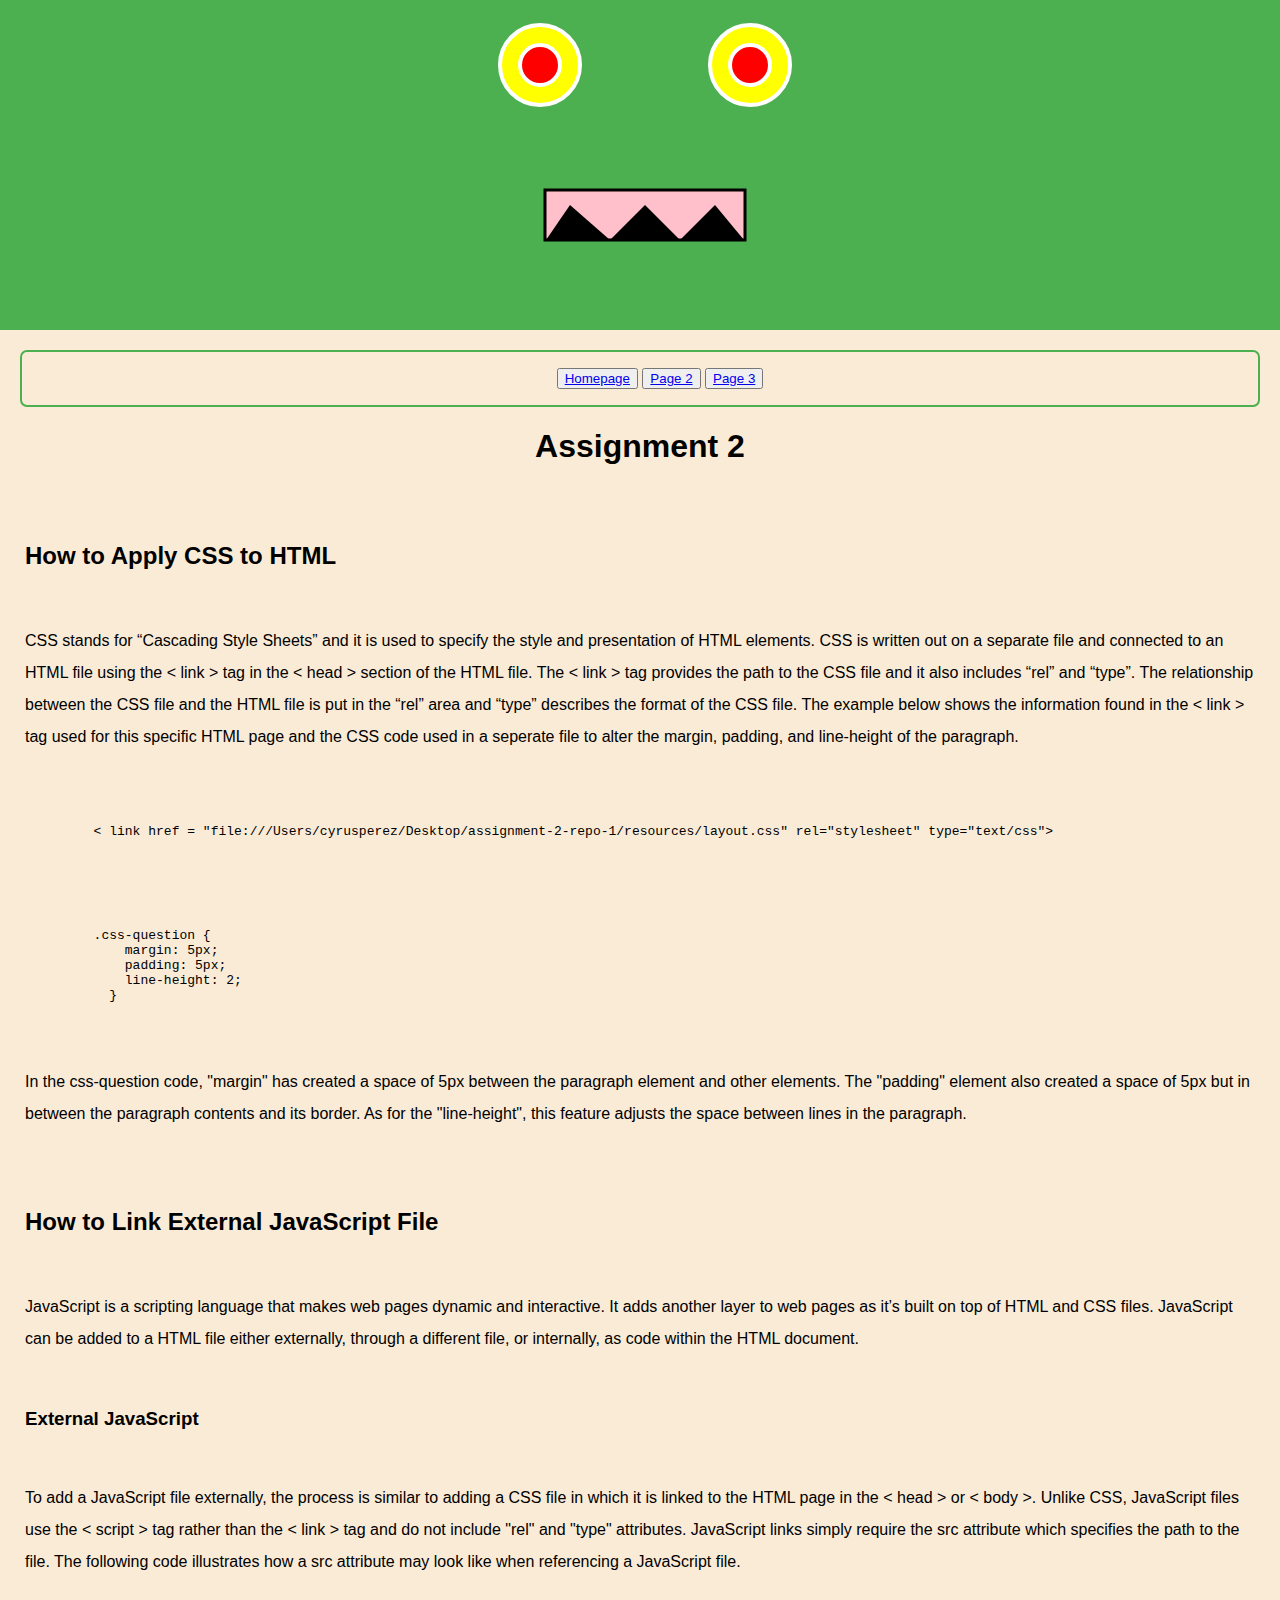
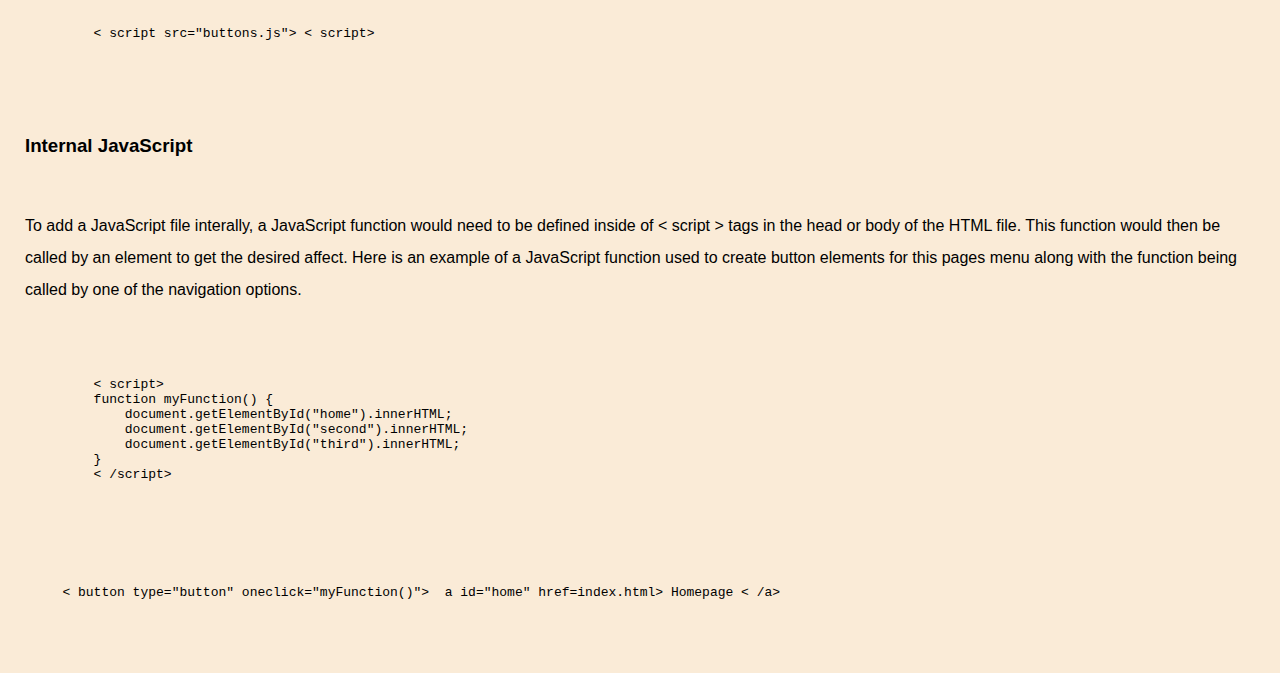
<file: index.html>
<!DOCTYPE html>
<html lang="en">
<head>
    <meta charset="UTF-8">
    <meta name="viewport" content="width=device-width, initial-scale=1.0">
    <title>Assignment 2</title> 
    <style>
        body{
            margin: 0;
            font-family: Arial, sans-serif;
            background-color: antiquewhite;
        }

        .banner {
            background-color: #4CAF50;
            color: white;
            padding: 15px;
            text-align: center;
            font-size: 24px;
            height: 300px;
            position: sticky;
        }

        .banner svg {
            height:300px;
            width:500px;
        }
    
        .content {
            padding: 20px;
            text-align: center;
        }

        .menu {
            text-align: center;
            box-sizing: content-box; 
            border: 2px solid;
            border-color: #4CAF50;
            border-radius: 7px;    
        }
    </style>
    <link rel="stylesheet" type="text/css" href="https://cyrusmp.github.io/assignment-2-repo/resources/style.css">
    <script>
        function myFunction() {
            document.getElementById("home").innerHTML;
            document.getElementById("second").innerHTML;
            document.getElementById("third").innerHTML;
        }
    </script>
</head>
<body>
    <div class="banner">
        <svg>
            <circle cx="150" cy="50" r="40" stroke="white" stroke-width="4" fill="yellow"/>
            <circle cx="360" cy="50" r="40" stroke="white" stroke-width="4" fill="yellow"/>
            <circle cx="150" cy="50" r="20" stroke="white" stroke-width="4" fill="red"/>
            <circle cx="360" cy="50" r="20" stroke="white" stroke-width="4" fill="red"/>
            <rect x="155" y="175" width="200" height="50" stroke="black" stroke-width="3" fill="pink" />
            <polygon points="325,190 354,225 290,225" fill="black"/>
            <polygon points="255,190 220,225 290,225" fill="black"/>
            <polygon points="180,190 156,225 220,225" fill="black"/>
        </svg>
    </div>

    <div class="content">
        <nav class="menu">
            <ul>
                <button type="button" oneclick="myFunction()"> <a id="home" href=index.html> Homepage </a> </button>
                <button type="button" oneclick="myFunction()"> <a id="second" href="views/two.html"> Page 2 </a> </button>
                <button type="button" oneclick="myFunction()"> <a id="third" href="views/three.html"> Page 3 </a> </button>
            </ul>
        </nav>
        <h1>Assignment 2</h1>
    </div>
    <h2 class="css-question"> How to Apply CSS to HTML</h2>
        <p class="css-question"> CSS stands for “Cascading Style Sheets” and it is used to specify the style and presentation of HTML elements. CSS is written out on a separate file and connected to an HTML file using the < link > tag in the < head > section of the HTML file. The < link > tag provides the path to the CSS file and it also includes “rel” and “type”. The relationship between the CSS file and the HTML file is put in the “rel” area and “type” describes the format of the CSS file. The example below shows the information found in the < link > tag used for this specific HTML page and the CSS code used in a seperate file to alter the margin, padding, and line-height of the paragraph.  </p>
    <br>
    <pre>
        <code>
            < link href = "file:///Users/cyrusperez/Desktop/assignment-2-repo-1/resources/layout.css" rel="stylesheet" type="text/css">
        </code>
    </pre> 
    <br>
    <pre>
     <code>
            .css-question {
                margin: 5px;
                padding: 5px;
                line-height: 2;
              }
    </code> 
    </pre>  
        <p class="css-question"> In the css-question code, "margin" has created a space of 5px between the paragraph element and other elements. The "padding" element also created a space of 5px but in between the paragraph contents and its border. As for the "line-height", this feature adjusts the space between lines in the paragraph. </p>
    <br>
    <h2 class="js-question"> How to Link External JavaScript File</h2>
        <p class="js-question"> JavaScript is a scripting language that makes web pages dynamic and interactive. It adds another layer to web pages as it’s built on top of HTML and CSS files. JavaScript can be added to a HTML file either externally, through a different file, or internally, as code within the HTML document. </p>
    <h3 class="js-question"> External JavaScript</h3>
        <p class="js-question"> To add a JavaScript file externally, the process is similar to adding a CSS file in which it is linked to the HTML page in the < head > or < body >. Unlike CSS, JavaScript files use the < script > tag rather than the < link > tag and do not include "rel" and "type" attributes. JavaScript links simply require the src attribute which specifies the path to the file. The following code illustrates how a src attribute may look like when referencing a JavaScript file. </p>
    <pre>
        <code>
            < script src="buttons.js"> < script>
        </code>
    </pre>
    <br>
    <h3 class="js-question"> Internal JavaScript </h3>
        <p class="js-question"> To add a JavaScript file interally, a JavaScript function would need to be defined inside of < script > tags in the head or body of the HTML file. This function would then be called by an element to get the desired affect. Here is an example of a JavaScript function used to create button elements for this pages menu along with the function being called by one of the navigation options.  </p>
    <br>
    <pre>
        <code>
            < script>
            function myFunction() {
                document.getElementById("home").innerHTML;
                document.getElementById("second").innerHTML;
                document.getElementById("third").innerHTML;
            }
            < /script>
        </code>

    <br>
    <pre>
     <code>
        < button type="button" oneclick="myFunction()">  a id="home" href=index.html> Homepage < /a> </ button> 
    </code> 

    </body>
</html>
</file>
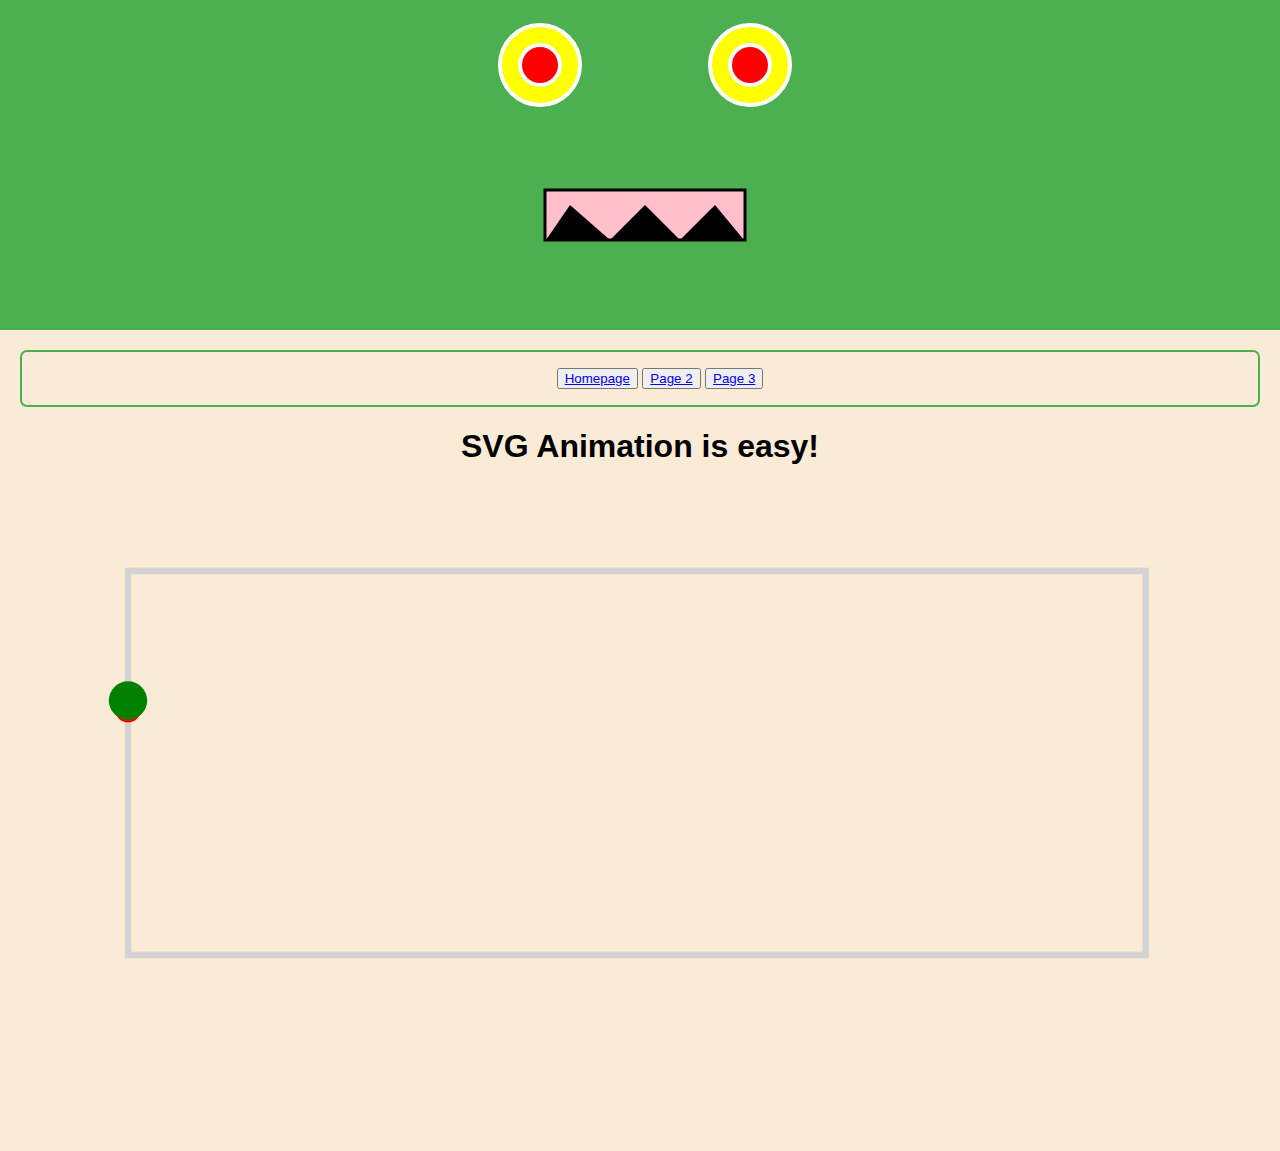
<file: views/three.html>
<!DOCTYPE html>
<html lang="en">
<head>
    <meta charset="UTF-8">
    <meta name="viewport" content="width=device-width, initial-scale=1.0">
    <title>Assignment 2</title> 
    <style>
        body {
            margin: 0;
            font-family: Arial, sans-serif;
            background-color: antiquewhite;
        }

        .banner {
            background-color: #4CAF50;
            color: white;
            padding: 15px;
            text-align: center;
            font-size: 24px;
            height: 300px;
        }

        .banner svg {
            height:300px;
            width:500px;
        }
    
        .content {
            padding: 20px;
            text-align: center;
        }

        .menu {
            text-align: center;
            border: 2px solid;
            border-radius: 7px;
            border-color: #4CAF50;
            
        }
    </style>
</head>
<body>
    <div class="banner">
        <svg>
            <circle cx="150" cy="50" r="40" stroke="white" stroke-width="4" fill="yellow"/>
            <circle cx="360" cy="50" r="40" stroke="white" stroke-width="4" fill="yellow"/>
            <circle cx="150" cy="50" r="20" stroke="white" stroke-width="4" fill="red"/>
            <circle cx="360" cy="50" r="20" stroke="white" stroke-width="4" fill="red"/>
            <rect x="155" y="175" width="200" height="50" stroke="black" stroke-width="3" fill="pink" />
            <polygon points="325,190 354,225 290,225" fill="black"/>
            <polygon points="255,190 220,225 290,225" fill="black"/>
            <polygon points="180,190 156,225 220,225" fill="black"/>
        </svg>
    </div>

    <div class="content">
        <nav class="menu">
            <ul>
                <button type="button" oneclick="myFunction()"> <a id="home" href="https://cyrusmp.github.io/assignment-2-repo/index.html"> Homepage </a> </button>
                <button type="button" oneclick="myFunction()"> <a id="home" href="two.html"> Page 2 </a></button>
                <button type="button" oneclick="myFunction()"> <a id="home" href=three.html> Page 3</a></button>
            </ul>
        </nav>
        <h1>SVG Animation is easy!</h1>
    </div>
    <img
      src="https://cyrusmp.github.io/assignment-2-repo/resources/page-three.svg" 
      alt="light grey square with two small circles moving around perimeter"
      />
</body>
</html>
</file>
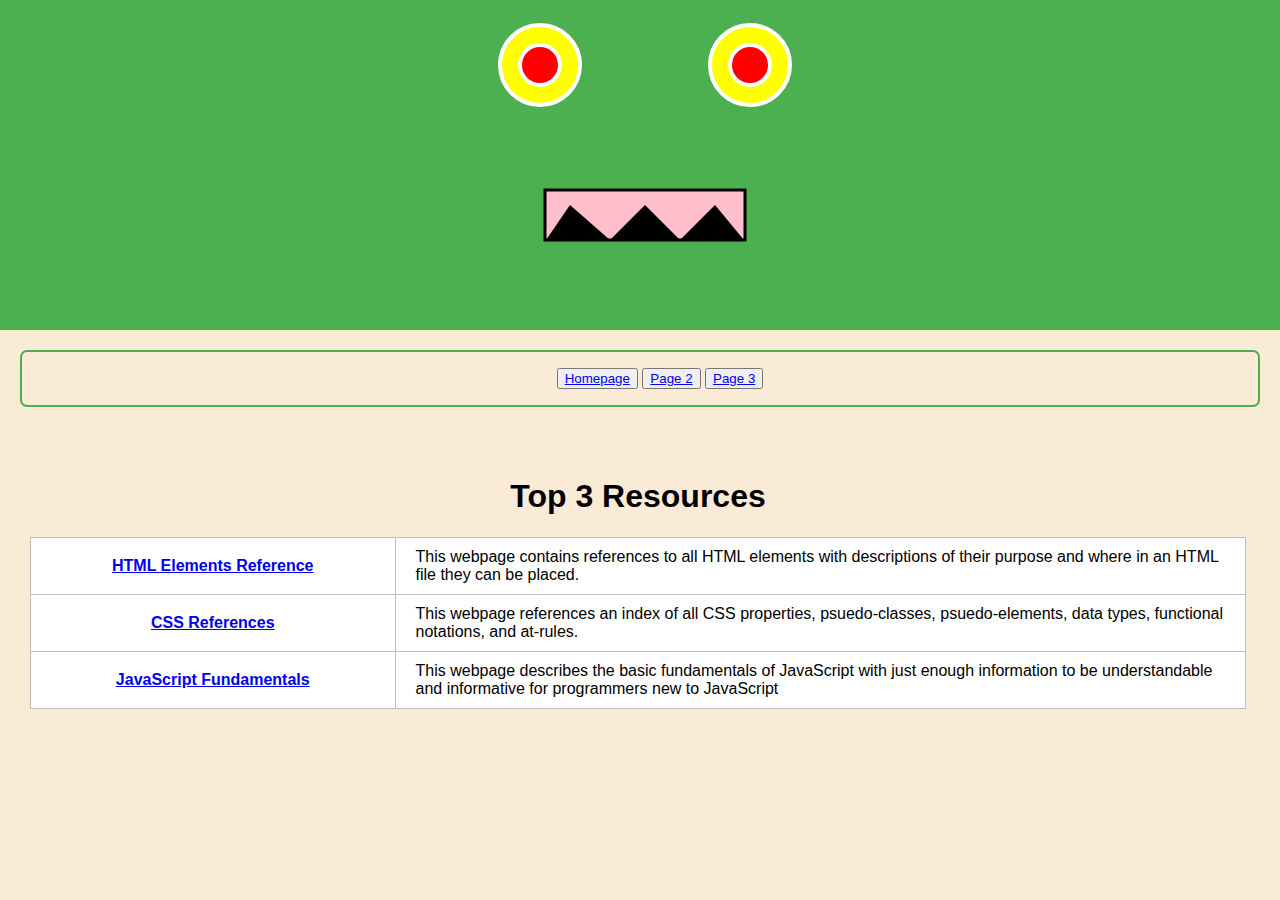
<file: views/two.html>
<!DOCTYPE html>
<html lang="en">
<head>
    <meta charset="UTF-8">
    <meta name="viewport" content="width=device-width, initial-scale=1.0">
    <title>Assignment 2</title> 
    <style>
        body {
            margin: 0;
            font-family: Arial, sans-serif;
            background-color: antiquewhite;
        }

        .banner {
            background-color: #4CAF50;
            color: white;
            padding: 15px;
            text-align: center;
            font-size: 24px;
            height: 300px;
        }

        .banner svg {
            height:300px;
            width:500px;
        }
    
        .content {
            padding: 20px;
            text-align: center;
        }

        .menu {
            text-align: center;
            border: 2px solid;
            border-radius: 7px;
            border-color: #4CAF50;
            
        }
    </style>
    <link rel="stylesheet" type="text/css" href="https://cyrusmp.github.io/assignment-2-repo/resources/style.css">
</head>
<body>
    <div class="banner">
        <svg>
            <circle cx="150" cy="50" r="40" stroke="white" stroke-width="4" fill="yellow"/>
            <circle cx="360" cy="50" r="40" stroke="white" stroke-width="4" fill="yellow"/>
            <circle cx="150" cy="50" r="20" stroke="white" stroke-width="4" fill="red"/>
            <circle cx="360" cy="50" r="20" stroke="white" stroke-width="4" fill="red"/>
            <rect x="155" y="175" width="200" height="50" stroke="black" stroke-width="3" fill="pink" />
            <polygon points="325,190 354,225 290,225" fill="black"/>
            <polygon points="255,190 220,225 290,225" fill="black"/>
            <polygon points="180,190 156,225 220,225" fill="black"/>
        </svg>
    </div>

    <div class="content">
        <nav class="menu">
            <ul>
                <button type="button" oneclick="myFunction()"> <a id="home" href="https://cyrusmp.github.io/assignment-2-repo/index.html"> Homepage </a> </button>
                <button type="button" oneclick="myFunction()"> <a id="second" href="two.html"> Page 2 </a> </button>
                <button type="button" oneclick="myFunction()"> <a id="third" href="three.html"> Page 3 </a> </button>
            </ul>
        </nav>
    </div>
        <table class="table">
            <tr>
                <caption><h1>Top 3 Resources</h1></caption>
            </tr>
            <tr>
                <th><a href="https://developer.mozilla.org/en-US/docs/Web/HTML/Element">HTML Elements Reference</a></th>
                <td>This webpage contains references to all HTML elements with descriptions of their purpose and where in an HTML file they can be placed. </td>
            </tr>
            <tr>
                <th><a href="https://developer.mozilla.org/en-US/docs/Web/CSS/Reference">CSS References</a></th>
                <td>This webpage references an index of all CSS properties, psuedo-classes, psuedo-elements, data types, functional notations, and at-rules.</td>
            </tr>
            <tr>
                <th><a href="https://developer.mozilla.org/en-US/docs/Learn/Getting_started_with_the_web/JavaScript_basics">JavaScript Fundamentals</a></th>
                <td>This webpage describes the basic fundamentals of JavaScript with just enough information to be understandable and informative for programmers new to JavaScript</td>
            </tr>
        </table>
    
</body>
</html>
</file>
